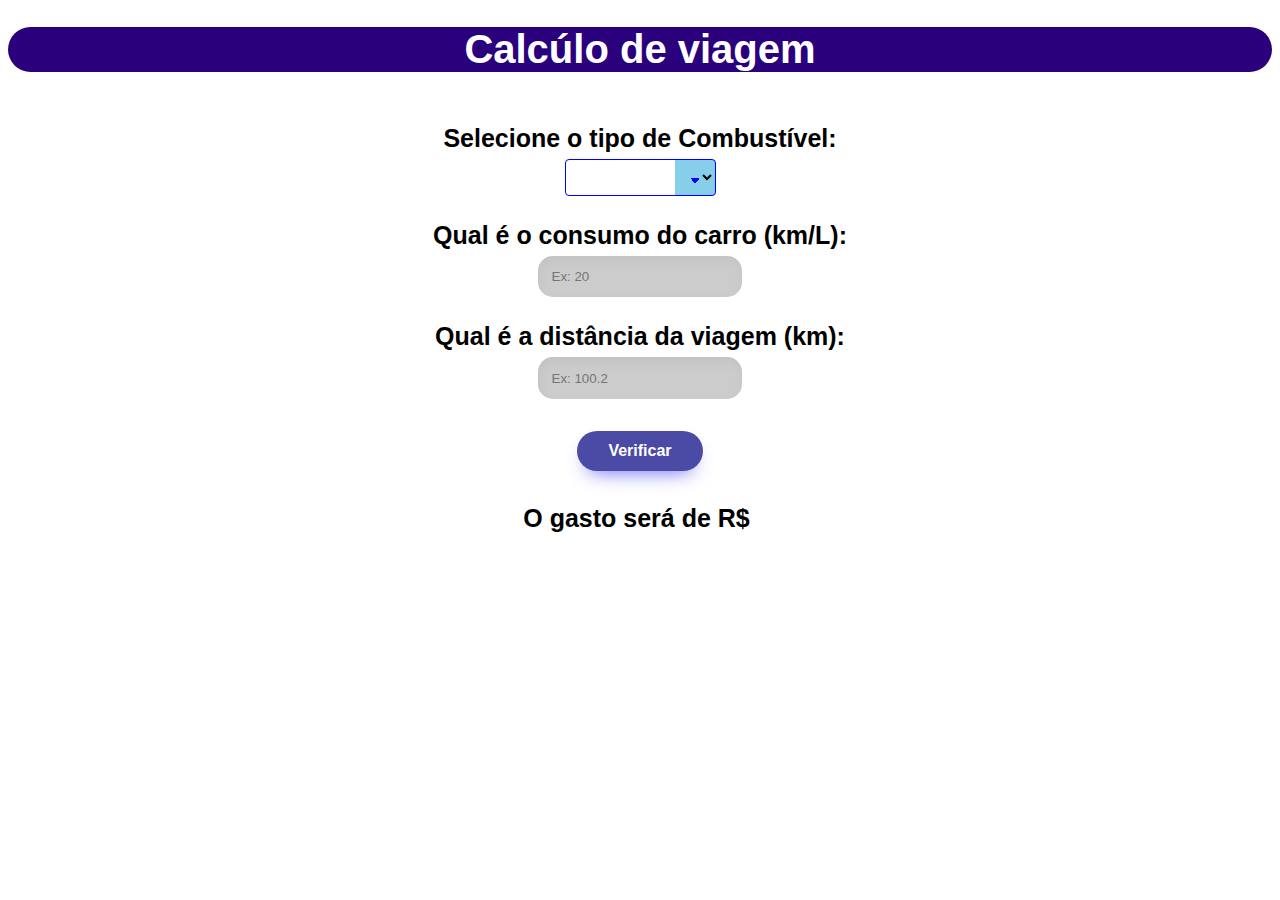
<file: Calculo_Viagem/index.html>
<!DOCTYPE html>
<html lang="pt-br">

<head>
    <meta charset="UTF-8">
    <meta name="viewport" content="width=device-width, initial-scale=1.0">
    <link rel="shortcut icon" href="/Calculadora/imagens/favicon/favicon.ico" type="image/x-icon">
    <title>Calcúlo de viagem</title>
    <link rel="stylesheet" href="style.css">
</head>

<body>
    <h1>Calcúlo de viagem</h1>
    <p>
        <h3>Selecione o tipo de Combustível:</h3>
        <p>
        <select id="combustivel">
            <option value="Selecione"></option>
            <option value="gasolina">Gasolina</option>
            <option value="etanol">Etanol</option>
            <option value="diesel">Diesel</option>
        </select>
        </p>
        <h3>Qual é o consumo do carro (km/L):</h3>
        <p>
        <input placeholder="Ex: 20" class="campodigitar" type="text" id="consumo">
        </p>
        <h3>Qual é a distância da viagem (km):</h3>
        <p>
        <input placeholder="Ex: 100.2" class="campodigitar" type="text" id="distancia">
        </p>
    </p>
    <center>
        <input class="butao-legal" type="button" onclick="calcular()" value="Verificar">
    </center>
    <h4>O gasto será de R$&nbsp;<span id="gasto"></span></h4>
    <script>
        function calcular() {
            var combustivel = document.getElementById("combustivel").value;
            var consumo = document.getElementById("consumo").value;
            var distancia = document.getElementById("distancia").value;
            if (combustivel == "Selecione") {
                alert("Selecione o tipo de combustível");
            }
            else if (combustivel == "gasolina") {
                var gasto = (distancia/consumo) * 5.75;
                document.getElementById("gasto").innerText = gasto.toFixed(2);
            }
            else if (combustivel == "etanol") {
                var gasto = (distancia / consumo) * 3.42;
                document.getElementById("gasto").innerText = gasto.toFixed(2);
            }
            else if (combustivel == "diesel") {
                var gasto = (distancia / consumo) * 5.85;
                document.getElementById("gasto").innerText = gasto.toFixed(2);
            }
        }
    </script>
</body>

</html>
</file>
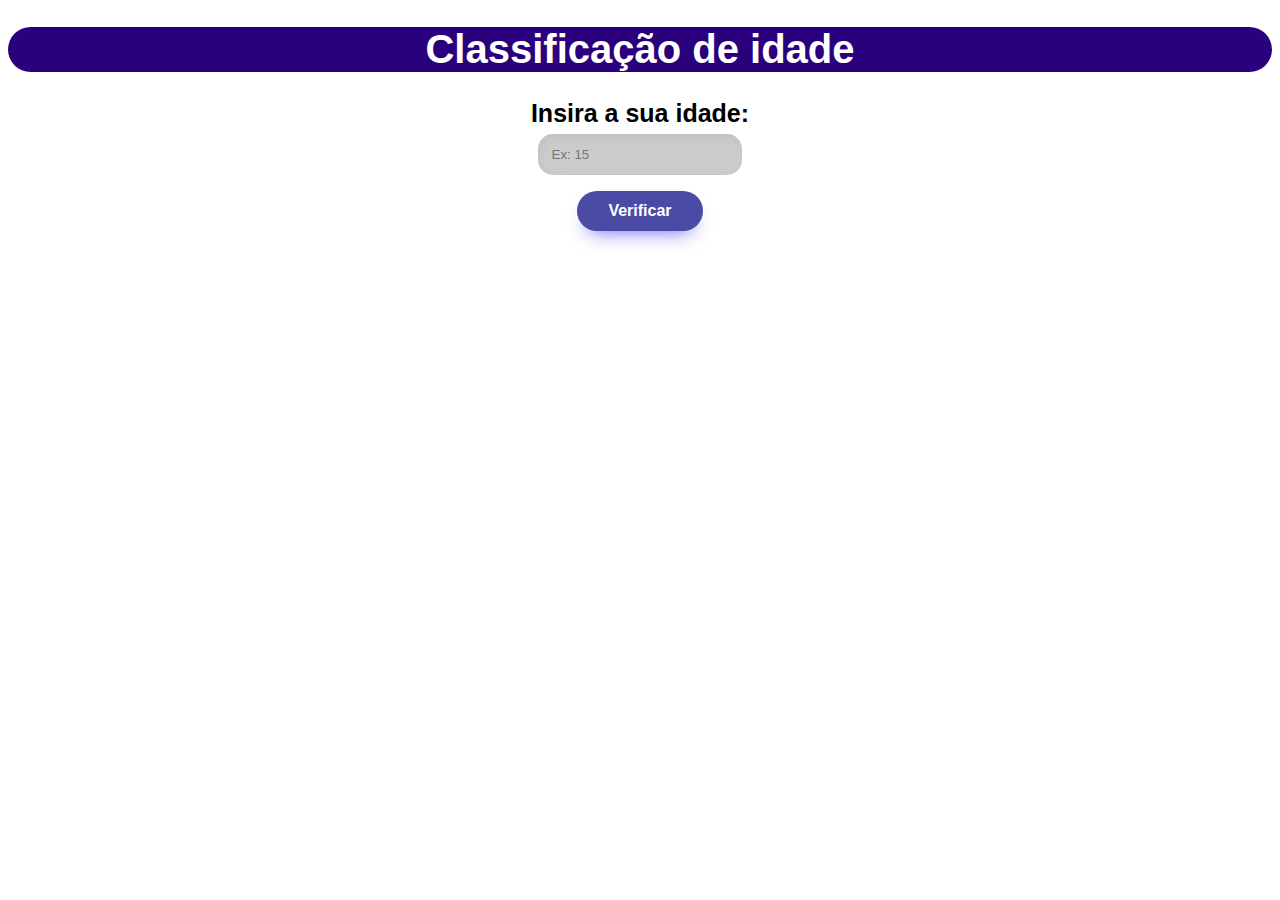
<file: Classificacao_Idade/index.html>
<!DOCTYPE html>
<html lang="pt-br">

<head>
    <meta charset="UTF-8">
    <meta name="viewport" content="width=device-width, initial-scale=1.0">
    <link rel="shortcut icon" href="/Calculadora/imagens/favicon/favicon.ico" type="image/x-icon">
    <title>Classificação de idade</title>
    <link rel="stylesheet" href="style.css">
</head>

<body>
    <h1>Classificação de idade</h1>
    <h3>Insira a sua idade:</h3>
    <p>
        <input placeholder="Ex: 15" class="campodigitar" type="text" id="idade">
    </p>
    <center>
        <input class="butao-legal" type="button" onclick="calcular()" value="Verificar">
    </center>
    <h4><span id="classificacao"></span>&nbsp;<span id="maioridade"></span> </h4>
    <script>
        function calcular() {
            var idade = document.getElementById("idade").value;
            if (idade <= 10) {
                document.getElementById("classificacao").innerText = "Você é uma criança de " + idade + " anos";
            }
            else if (idade == 11) {
                document.getElementById("classificacao").innerText = "Você é um pré adolescente de 11 anos";
            }
            else if (idade > 11 && idade <= 17) {
                document.getElementById("classificacao").innerText = "Você é um adolescente de " + idade + " anos";
            }
            else if (idade >= 18 && idade <= 60) {
                document.getElementById("classificacao").innerText = "Você é um adulto de " + idade + " anos";
            }
            else if (idade > 60) {
                document.getElementById("classificacao").innerText = "Você é um idoso de " + idade + " anos";
            }
            if (idade >= 18) {
                document.getElementById("maioridade").innerText = "  e você é maior de idade";
            }
            else if (idade < 18){
                document.getElementById("maioridade").innerText = "  e você não é maior de idade";
            }
        }
    </script>
</body>

</html>
</file>
<file: Calculo_Viagem/style.css>
h1 {
    font-family: Arial, Helvetica, sans-serif;
    padding: 0;
    text-align: center;
    font-size: 40px;
    background-color: rgb(43, 0, 124);
    color: white;
    display: flex;
    justify-content: center;
    border-radius: 25px;
}

h4,
h3 {
    font-family: Arial, Helvetica, sans-serif;
    padding: 0;
    text-align: center;
    font-size: 25px;
    background-color: white;
    color: black;
    display: flex;
    justify-content: center;
    border-radius: 25px;
    margin-bottom: -10px;
}

p {
    align-items: center;
    display: flex;
    flex-direction: column;
}

select {
    /* styling */
    background-color: white;
    border: thin solid blue;
    border-radius: 4px;
    display: inline-block;
    font: inherit;
    line-height: 1.5em;
    padding: 0.5em 3.5em 0.5em 1em;

    /* reset */

    margin: 0;
    -webkit-box-sizing: border-box;
    -moz-box-sizing: border-box;
    box-sizing: border-box;
    background-image:
        linear-gradient(45deg, transparent 50%, blue 50%),
        linear-gradient(135deg, blue 50%, transparent 50%),
        linear-gradient(to right, skyblue, skyblue);
    background-position:
        calc(100% - 20px) calc(1em + 2px),
        calc(100% - 15px) calc(1em + 2px),
        100% 0;
    background-size:
        5px 5px,
        5px 5px,
        2.5em 2.5em;
    background-repeat: no-repeat;
}

select:focus {
    background-image:
        linear-gradient(45deg, white 50%, transparent 50%),
        linear-gradient(135deg, transparent 50%, white 50%),
        linear-gradient(to right, gray, gray);
    background-position:
        calc(100% - 15px) 1em,
        calc(100% - 20px) 1em,
        100% 0;
    background-size:
        5px 5px,
        5px 5px,
        2.5em 2.5em;
    background-repeat: no-repeat;
    border-color: grey;
    outline: 0;
}

.campodigitar {
    border: none;
    outline: none;
    border-radius: 15px;
    padding: 1em;
    background-color: #ccc;
    box-shadow: inset 2px 5px 10px rgba(178, 177, 177, 0.3);
    transition: 300ms ease-in-out;
}

.campodigitar:focus {
    background-color: white;
    transform: scale(1.05);
    box-shadow: 13px 13px 100px #969696,
        -13px -13px 100px #ffffff;
}

.butaocalculadora {
    justify-content: center;
    color: #000000;
    background-color: #e0e0e0;
    font-weight: bold;
    padding: 10px;
    margin-bottom: 10px;
    cursor: pointer;
    border: none;
    font-family: Inter, Helvetica, "Apple Color Emoji", "Segoe UI Emoji", NotoColorEmoji, "Noto Color Emoji", "Segoe UI Symbol", "Android Emoji", EmojiSymbols, -apple-system, system-ui, "Segoe UI", Roboto, "Helvetica Neue", "Noto Sans", sans-serif;
    min-width: 70px;
    flex: 1;
}

#container {
    display: flex;
}

.butao-legal {
    background: #4b4ba5;
    border-radius: 999px;
    box-shadow: #5E5DF0 0 10px 20px -10px;
    box-sizing: border-box;
    color: #FFFFFF;
    cursor: pointer;
    font-family: Inter, Helvetica, "Apple Color Emoji", "Segoe UI Emoji", NotoColorEmoji, "Noto Color Emoji", "Segoe UI Symbol", "Android Emoji", EmojiSymbols, -apple-system, system-ui, "Segoe UI", Roboto, "Helvetica Neue", "Noto Sans", sans-serif;
    font-size: 16px;
    font-weight: 700;
    line-height: 24px;
    opacity: 1;
    outline: 0 solid transparent;
    padding: 8px 18px;
    user-select: none;
    -webkit-user-select: none;
    touch-action: manipulation;
    width: fit-content;
    word-break: break-word;
    border: 0;
    width: 10%;
    min-width: 100px;
}

.butao-legal:active {
    background-color: #5E5DF0;
    box-shadow: #5E5DF0 0 0 0 0 inset;
    color: #FFFFFF;
    transition: none;
    transform: scale(0.9);
}

.butao-legal:hover {
    background-color: #5E5DF0;
    color: #FFFFFF;
    transition: 0.5s;
}
</file>
<file: Classificacao_Idade/style.css>
h1 {
    font-family: Arial, Helvetica, sans-serif;
    padding: 0;
    text-align: center;
    font-size: 40px;
    background-color: rgb(43, 0, 124);
    color: white;
    display: flex;
    justify-content: center;
    border-radius: 25px;
}

h4,h3 {
    font-family: Arial, Helvetica, sans-serif;
    padding: 0;
    text-align: center;
    font-size: 25px;
    background-color: white;
    color: black;
    display: flex;
    justify-content: center;
    border-radius: 25px;
    margin-bottom: -10px;
}

p {
    align-items: center;
    display: flex;
    flex-direction: column;
}

.campodigitarselect {
    color: #262626;
    font-weight: bold;
    padding: 10px;
    width: 5%;
    margin-bottom: 10px;
    border-radius: 10px;
    border: 2px solid #8c8c8c;
    min-width: 70px;
}



.campodigitar {
    border: none;
    outline: none;
    border-radius: 15px;
    padding: 1em;
    background-color: #ccc;
    box-shadow: inset 2px 5px 10px rgba(178, 177, 177, 0.3);
    transition: 300ms ease-in-out;
}

.campodigitar:focus {
    background-color: white;
    transform: scale(1.05);
    box-shadow: 13px 13px 100px #969696,
        -13px -13px 100px #ffffff;
}

.butaocalculadora {
    justify-content: center;
    color: #000000;
    background-color: #e0e0e0;
    font-weight: bold;
    padding: 10px;
    margin-bottom: 10px;
    cursor: pointer;
    border: none;
    font-family: Inter, Helvetica, "Apple Color Emoji", "Segoe UI Emoji", NotoColorEmoji, "Noto Color Emoji", "Segoe UI Symbol", "Android Emoji", EmojiSymbols, -apple-system, system-ui, "Segoe UI", Roboto, "Helvetica Neue", "Noto Sans", sans-serif;
    min-width: 70px;
    flex: 1;
}

#container {
    display: flex;
}

.butao-legal {
    background: #4b4ba5;
    border-radius: 999px;
    box-shadow: #5E5DF0 0 10px 20px -10px;
    box-sizing: border-box;
    color: #FFFFFF;
    cursor: pointer;
    font-family: Inter, Helvetica, "Apple Color Emoji", "Segoe UI Emoji", NotoColorEmoji, "Noto Color Emoji", "Segoe UI Symbol", "Android Emoji", EmojiSymbols, -apple-system, system-ui, "Segoe UI", Roboto, "Helvetica Neue", "Noto Sans", sans-serif;
    font-size: 16px;
    font-weight: 700;
    line-height: 24px;
    opacity: 1;
    outline: 0 solid transparent;
    padding: 8px 18px;
    user-select: none;
    -webkit-user-select: none;
    touch-action: manipulation;
    width: fit-content;
    word-break: break-word;
    border: 0;
    width: 10%;
    min-width: 100px;
}

.butao-legal:active {
    background-color: #5E5DF0;
    box-shadow: #5E5DF0 0 0 0 0 inset;
    color: #FFFFFF;
    transition: none;
    transform: scale(0.9);
}

.butao-legal:hover {
    background-color: #5E5DF0;
    color: #FFFFFF;
    transition: 0.5s;
}
</file>
